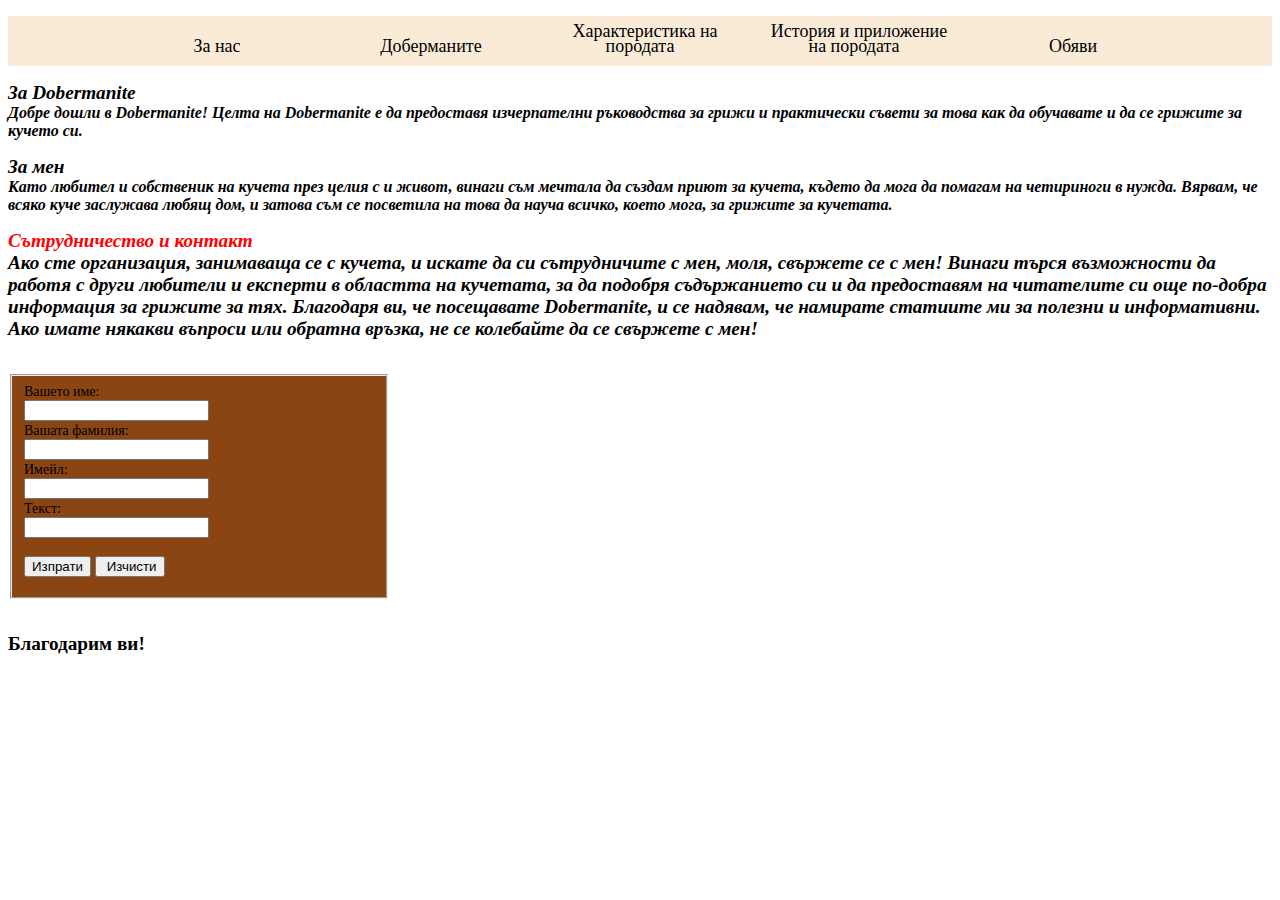
<file: Index.html>
﻿<!DOCTYPE html>

<html lang="en" xmlns="http://www.w3.org/1999/xhtml">
<head>
    <meta charset="utf-8" />
    <title>Начало</title>
    <style>
        fieldset {
            width: 350px;
            height:205px;
            background-color:saddlebrown;
        }

        label {
            font-size: 14px;
            font-family: Candara;
        }
    </style>
    <link href="StyleSheet1.css" rel="stylesheet" />
</head>
<body>
    <header id="ref1">
        <nav class="topMenu">
            <ul>
                <li><a href="Index.html">За нас</a></li>
                <li><a href="Dobermanite.html">Доберманите</a></li>
                <li><a href="Harakteristika.html">Характеристика на породата</a></li>
                <li><a href="History.html" id="reference">История и приложение на породата</a></li>
                <li><a href="Obqvi.html">Обяви</a></li>
            </ul>
        </nav>
    </header>

    <p>
        <b>
            <em>
                <big>
                    За Dobermanite
                </big>
                <br />
                Добре дошли в Dobermanite! Целта на Dobermanite e да предоставя изчерпателни
                ръководства за грижи и практически съвети
                за това как да обучавате и да се грижите за кучето си.
            </em>
        </b>
    </p>
    <p>
        <b>
            <em>
                <big>
                    За мен
                </big>
                <br />
                Като любител и собственик на кучета през целия с
                и живот, винаги съм мечтала да създам приют за кучета, където да мога да помагам на четириноги в нужда.
                Вярвам, че всяко куче заслужава любящ дом, и
                затова съм се посветила на това да науча всичко, което мога, за грижите за кучетата.
            </em>
        </b>
    </p>
    <p>
        <b>
            <big>
                <em>
                    <font color="red">
                        Сътрудничество и контакт
                    </font>
                </em>
            </big>
        </b>
        
        <br />
        <em>
            <b><big>
    Ако сте организация, занимаваща се с кучета, и искате да си сътрудничите с мен, моля,
    свържете се с мен! Винаги търся възможности да работя с други любители и експерти в областта на кучетата,
    за да подобря съдържанието си и да предоставям на читателите си още по-добра информация за грижите за тях.

    Благодаря ви, че посещавате Dobermanite, и се надявам, че намирате статиите ми за полезни и информативни.
    Ако имате някакви въпроси или обратна връзка, не се колебайте да се свържете с мен!
</big></b>
        </em>
    </p>
    <br />
   
    <form>
        <fieldset>
            <label for="fN">Вашето име:</label>
            <br />
            <input type="text" name="txtFirstName" id="fN" /> 
            <br />
            <label for="lastN">Вашата фамилия:</label>
            <br />
            <input type="text" id="lastN" name="Surname" />
            <br />
            <label for="Im">Имейл:</label>
            <br />
            <input type="text" id="Im" name="Imeil" />
            <br />
            <label for="txt">Текст:</label>
            <br />
            <input type="text" id="Im" name="txt" title="Имате право на 300 думи" pattern="[1-300]{1}[0-9]{9}" />
            <br />
            <br />
            <input type="submit" value="Изпрати" />
            <input type="reset" name="btnReset" value=" Изчисти" /> <br />
        </fieldset>
     

    </form>
    <br />
    <p>
        <b><big>
            Благодарим ви!
</big>
        </b>
    </p>
</body>
</html>
</file>
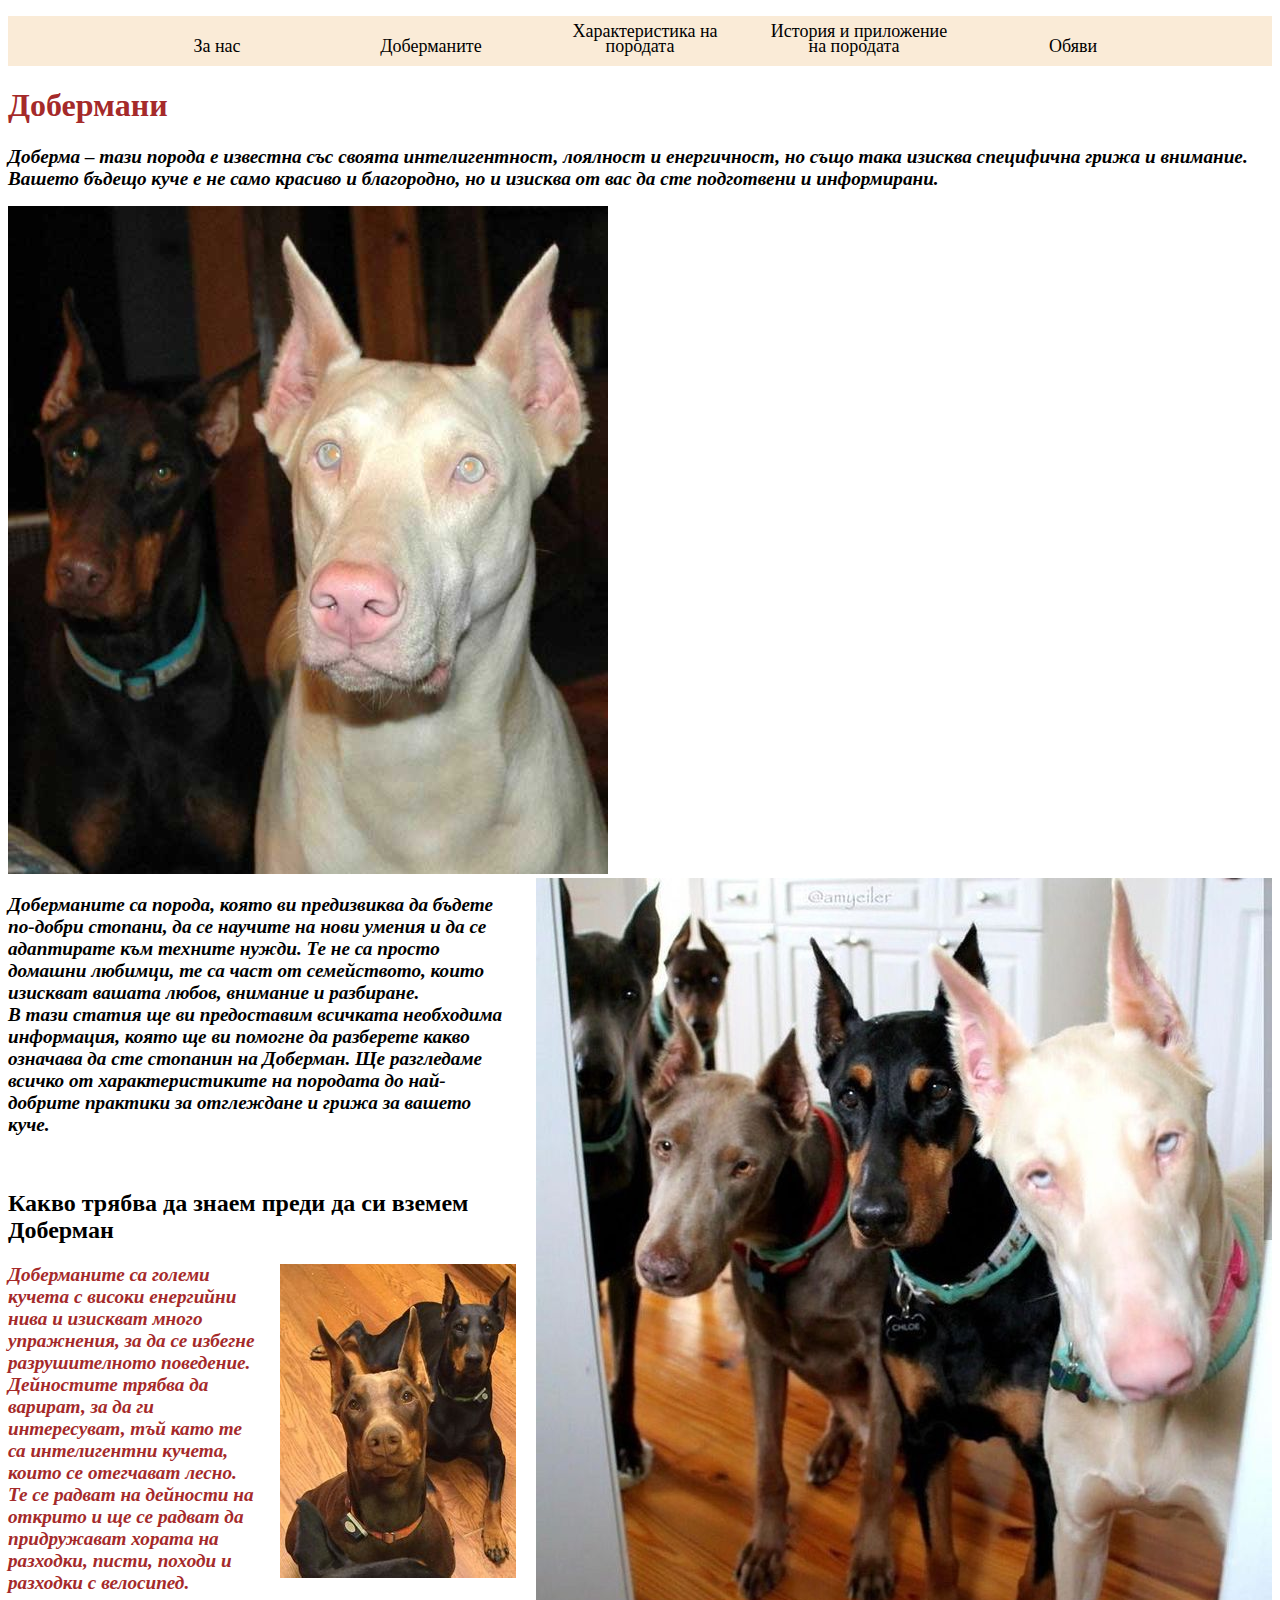
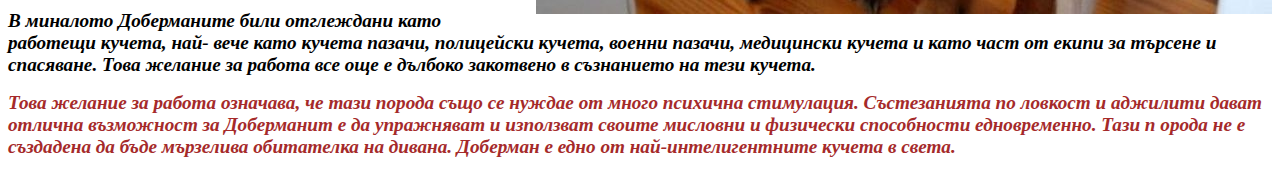
<file: Dobermanite.html>
﻿<!DOCTYPE html>

<html lang="en" xmlns="http://www.w3.org/1999/xhtml">
<head>
    <meta charset="utf-8" />
    <title>Доберманите</title>
    <link href="StyleSheet1.css" rel="stylesheet" />
</head>
<body>
    <header id="ref1">
        <nav class="topMenu">
            <ul>
                <li><a href="Index.html">За нас</a></li>
                <li><a href="Dobermanite.html">Доберманите</a></li>
                <li><a href="Harakteristika.html">Характеристика на породата</a></li>
                <li><a href="History.html" id="reference">История и приложение на породата</a></li>
                <li><a href="Obqvi.html">Обяви</a></li>
            </ul>

        </nav>
    </header>
    <h1><font color="brown">Добермани</font></h1>
    <p>
        <b>
            <big>
                <em>
                    Доберма – тази порода е известна със своята интелигентност, лоялност и енергичност,
                    но също така изисква специфична грижа и внимание.
                    Вашето бъдещо куче е не само красиво и благородно, но и изисква от вас да сте подготвени и информирани.
                </em>
            </big>
        </b>

    </p>
    <img src="snimki/snimki8.jpg" alt="" />
    <img src="snimki/snimka10.jpg" class="right" alt="" />
    <p>
        <b>
            <big>
                <em>
                    Доберманите са порода, която ви предизвиква да бъдете по-добри стопани, да се научите на нови умения и да
                    се адаптирате към техните нужди. Те не са просто домашни любимци, те са част от семейството,
                    които изискват вашата любов, внимание и разбиране.
                    <br />

                    В тази статия ще ви предоставим всичката необходима информация, която ще ви помогне да разберете какво
                    означава да сте стопанин на Доберман. Ще разгледаме всичко от характеристиките на породата до най-добрите
                    практики за отглеждане и грижа за вашето куче.
                </em>
            </big>
        </b>

    </p>
    <br />
    <h2>
        Какво трябва да знаем преди да си вземем Доберман
    </h2> 
    <img src="snimki/snika9.jpg" class="right" alt="" />
    <p>
        <big>
            <b>
                <em>
                    <font color="brown">
                        Доберманите са големи кучета с високи енергийни нива и изискват
                        много упражнения, за да се избегне разрушителното поведение. Дейностите трябва да варират, за да ги интересуват,
                        тъй като те са интелигентни кучета, които се отегчават лесно. Те се радват на дейности на открито и ще се
                        радват да придружават хората на разходки, писти, походи и разходки с велосипед.
                    </font>
                </em>
            </b>
        </big>
    </p>

    <p>
        <big>
            <b>
                <em>
                    В миналото Доберманите били отглеждани като работещи кучета, най- вече като кучета пазачи,
                    полицейски кучета, военни пазачи, медицински кучета и като част от екипи за търсене и спасяване.
                    Това желание за работа все още е дълбоко закотвено в съзнанието на тези кучета.
                </em>
            </b>
        </big>
    </p>
    <p>
        <big>
            <b>
                <em>
                    <font color="brown">

                        Това желание за работа означава, че тази порода също се нуждае от много психична
                        стимулация. Състезанията по ловкост и аджилити дават отлична възможност за Доберманит
                        е да упражняват и използват своите мисловни и физически способности едновременно. Тази п
                        орода не е създадена да бъде мързелива обитателка на дивана.

                        Доберман е едно от най-интелигентните кучета в света.
                    </font>
                </em>
            </b>
        </big>
    </p>
</body>
</html>
</file>
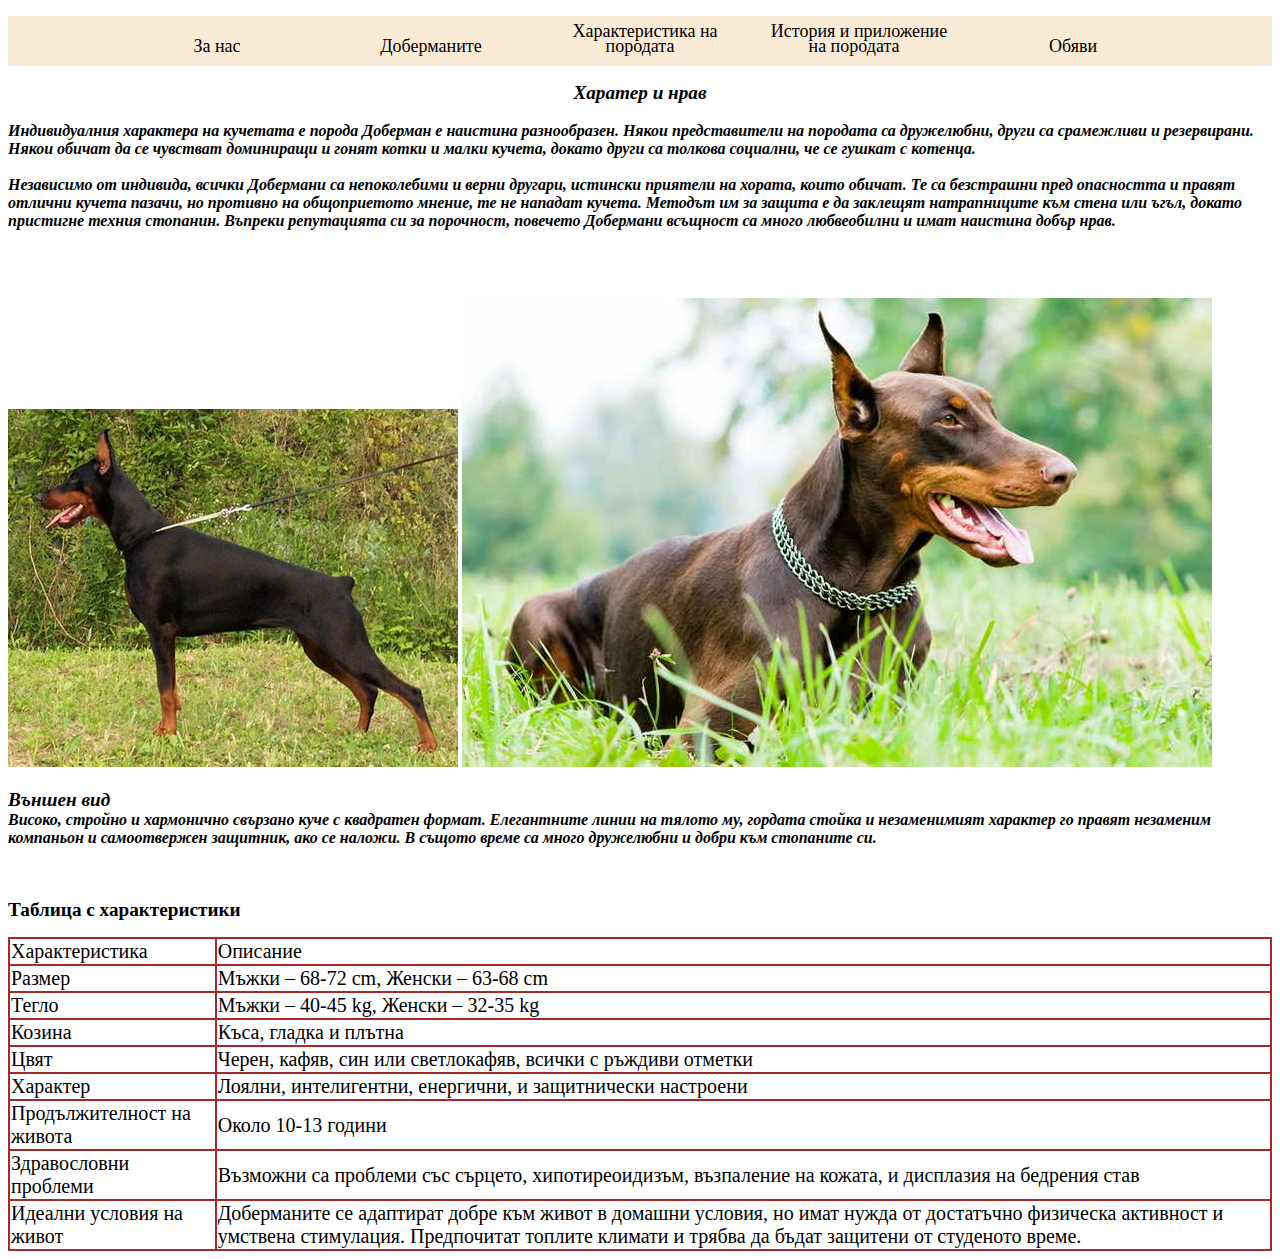
<file: Harakteristika.html>
﻿<!DOCTYPE html>

<html lang="en" xmlns="http://www.w3.org/1999/xhtml">
<head>
    <meta charset="utf-8" />
    <title>Характеристики за доберманите</title>
    <link href="StyleSheet1.css" rel="stylesheet" />
</head>
<body>
    <header id="ref1">
        <nav class="topMenu">
            <ul>
                <li><a href="Index.html">За нас</a></li>
                <li><a href="Dobermanite.html">Доберманите</a></li>
                <li><a href="Harakteristika.html">Характеристика на породата</a></li>
                <li><a href="History.html" id="reference">История и приложение на породата</a></li>
                <li><a href="Obqvi.html">Обяви</a></li>
            </ul>
        </nav>
    </header>
    
    <p>
        <center><b><big><em>Харатер и нрав</em></big></b></center>
        <br />
        <em><b>
    Индивидуалния характера на кучетата е порода Доберман е наистина разнообразен.
    Някои представители на породата са дружелюбни, други са срамежливи и резервирани.
    Някои обичат да се чувстват доминиращи и гонят котки и малки кучета,
    докато други са толкова социални, че се гушкат с котенца.
       </b>
        </em>
        <br />
        <br />
        <em><b>
    Независимо от индивида, всички Добермани са непоколебими и верни другари, истински приятели на хората, които обичат.
    Те са безстрашни пред опасността и правят отлични кучета пазачи, но противно на общоприетото мнение, те не нападат кучета.
    Методът им за защита е да заклещят натрапниците към стена или ъгъл, докато пристигне техния стопанин.
    Въпреки репутацията си за порочност, повечето Добермани всъщност са много любвеобилни и имат наистина добър нрав.
       </b></em>
    </p>
    <br />
    <br />
    <right>    
        <p><img src="snimki/snimka1.jpg" alt="" />
        <img src="snimki/snimka4.jpg" alt=""/>
        <br />
        <br />
            <b><big><em>Външен вид</em></big></b>
        <br />
        <em><b>
    Високо, стройно и хармонично свързано куче с квадратен формат.
    Елегантните линии на тялото му, гордата стойка и незаменимият характер го правят незаменим компаньон
    и самоотвержен защитник, ако се наложи.
    В същото време са много дружелюбни и добри към стопаните си.
</b>
        </em>         
        </p>
        <p>
            <br />
            <br />
            <b><big>Таблица с характеристики</big></b>
        </p>     
    </right>
    <table>
        <tr>
            <td>Характеристика</td>
            <td>Описание</td>
        </tr>

        <tr>
            <td>Размер</td>
            <td>Мъжки – 68-72 cm, Женски – 63-68 cm</td>
        </tr>
        <tr>
            <td>Тегло</td>
            <td>Мъжки – 40-45 kg, Женски – 32-35 kg</td>
        </tr>
        <tr>
            <td>Козина</td>
            <td>Къса, гладка и плътна</td>
        </tr>
        <tr>
            <td>Цвят</td>
            <td>Черен, кафяв, син или светлокафяв, всички с ръждиви отметки</td>
        </tr>
        <tr>
            <td>Характер</td>
            <td>Лоялни, интелигентни, енергични, и защитнически настроени</td>
        </tr>
        <tr>
            <td>Продължителност на живота</td>
            <td>Около 10-13 години</td>
        </tr>
        <tr>
            <td>Здравословни проблеми</td>
            <td>Възможни са проблеми със сърцето, хипотиреоидизъм, възпаление на кожата, и дисплазия на бедрения став</td>
        </tr>
        <tr>
            <td>Идеални условия на живот</td>
            <td>
                Доберманите се адаптират добре към живот в домашни условия, но имат нужда от достатъчно физическа активност и умствена стимулация.
                Предпочитат топлите климати и трябва да бъдат защитени от студеното време.
            </td>
        </tr>
    </table>
</body>
</html>
</file>
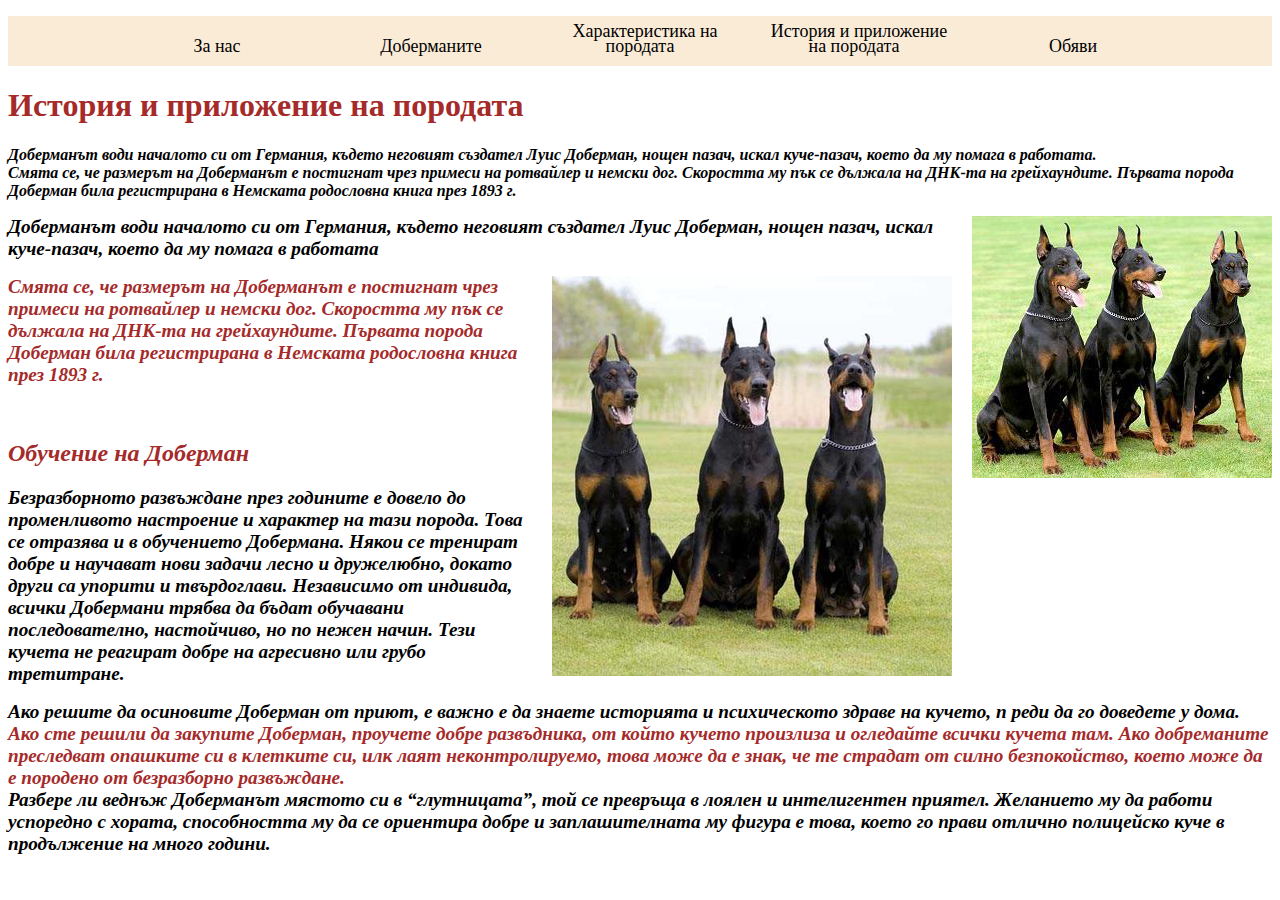
<file: History.html>
﻿<!DOCTYPE html>

<html lang="en" xmlns="http://www.w3.org/1999/xhtml">
<head>
    <meta charset="utf-8" />
    <title>История и приложението на природата</title>
    <link href="StyleSheet1.css" rel="stylesheet" />
</head>
<body>
    <header id="ref1">
        <nav class="topMenu">
            <ul>
                <li><a href="Index.html">За нас</a></li>
                <li><a href="Dobermanite.html">Доберманите</a></li>
                <li><a href="Harakteristika.html">Характеристика на породата</a></li>
                <li><a href="History.html" id="reference">История и приложение на породата</a></li>
                <li><a href="Obqvi.html">Обяви</a></li>
            </ul>

        </nav>
    </header>
    <div id="Zaglqvie">
        <font color="brown">
            <h1>История и приложение на породата</h1>
        </font>
    </div>
    <div id="History">
        <p>
            <b>
                <em>

                    Доберманът води началото си от Германия, където неговият създател Луис Доберман, нощен пазач, искал куче-пазач, което да му помага в работата.
                    <br />

                    Смята се, че размерът на Доберманът е постигнат чрез примеси на ротвайлер и немски дог. Скоростта му пък се дължала на ДНК-та на грейхаундите. Първата порода Доберман била регистрирана в Немската родословна книга през 1893 г.
                </em>
            </b>
        </p>
    </div>
    <img src="snimki/snimka5.jpg" class="right" />
   
    <p>
        <em>
            <b>
                <big>
                    Доберманът води началото си от Германия, където неговият създател Луис Доберман,
                    нощен пазач, искал куче-пазач, което да му помага в работата
                </big></b>
        </em>
    </p>
    <img src="snimki/snimka6.jpg" class="right" />
    <p>
        <em>
            <b><big><font color="brown">
    Смята се, че размерът на Доберманът е постигнат чрез примеси на ротвайлер и немски дог.
    Скоростта му пък се дължала на ДНК-та на грейхаундите.
    Първата порода Доберман била регистрирана в Немската родословна книга през 1893 г.
        </font></big></b>
        </em>
    </p>
    <br />
    <h2>
        <em>
            <b><font color="brown">
    Обучение на Доберман
</font>
</b>
        </em>
    </h2>
    <p><b><em><big>
    Безразборното развъждане през годините е довело до променливото настроение
    и характер на тази порода. Това се отразява и в обучението Добермана.
    Някои се тренират добре и научават нови задачи лесно и дружелюбно, докато
    други са упорити и твърдоглави. Независимо от индивида, всички Добермани трябва да бъдат обучавани последователно,
    настойчиво, но по нежен начин. Тези кучета не реагират добре на агресивно или грубо третитране.
</big></em></b>
   </p>
    <p><b><em><big>
    Ако решите да осиновите Доберман от приют, е важно е да знаете историята и психическото здраве на кучето, п
    реди да го доведете у дома.
    <br />
    <font color="brown">
        Ако сте решили да закупите Доберман, проучете добре развъдника, от който кучето произлиза и огледайте всички кучета там.
        Ако добреманите преследват опашките си в клетките си, илк лаят неконтролируемо, това може да е знак, че те страдат от
        силно безпокойство,
        което може да е породено от безразборно развъждане.
    </font><br />
        Разбере ли веднъж Доберманът мястото си в “глутницата”, той се превръща в лоялен и интелигентен приятел.
        Желанието му да работи успоредно с хората, способността му да се ориентира добре и заплашителната му фигура е това,
        което го прави отлично полицейско куче в продължение на много години.
</big></em></b></p>
</body>
</html>
</file>
<file: StyleSheet1.css>
﻿body {
    background-color:white;
}

.topMenu ul {
    padding: 0px;
    height: 50px;
    line-height: 15px;
    background-color: antiquewhite;
    text-align: center;
}

#NachalnaSnimka {
    display: block;
    margin-right: auto;
    margin-left: auto;
    width: 960px;
}


.topMenu li {
    width: 200px;
    margin: 0 5px;
    padding: 8px 0;
    cursor: pointer;
    color: black;
    display: inline-block;
}

    .topMenu li:hover {
        background-color: antiquewhite;
        padding: 5px 0;
    }

.topMenu a {
    text-decoration: none;
    color:black;
    font-size: 18px;
    margin-left: 10px;
}

footer {
    display: flex;
    flex-wrap: wrap;
    flex-direction: row;
    justify-content: space-evenly;
    background-color: #33CAFF;
    text-decoration: none;
    text-align: center;
}

    footer ul {
        list-style-type: none;
    }


        footer ul li a {
            color: lightgray;
            text-decoration: none;
        }

#Zaglavie h1 {
    text-align: center;
}


#Zaglavie hr {
    border: 1px solid aqua;
}



.Info p {
    float: left;
    font-size: 20px;
    width: 50%;
    text-justify: auto;
}

.Info img {
    float: right;
    width: 540px;
    height: 280px;
    margin-right: 50px;
    border-radius: 5px;
}



table {
    font-size: 20px;
    border-collapse: collapse;
}

tr, td {
    border: 2px solid brown;
}

.right {
    float: right;
    margin-left: 20px;
}
#snimka3 {
    width: 200px;
    height: 250px;
    border-radius: 5px;
    margin-left: auto;
    margin-right: auto;
}
</file>
